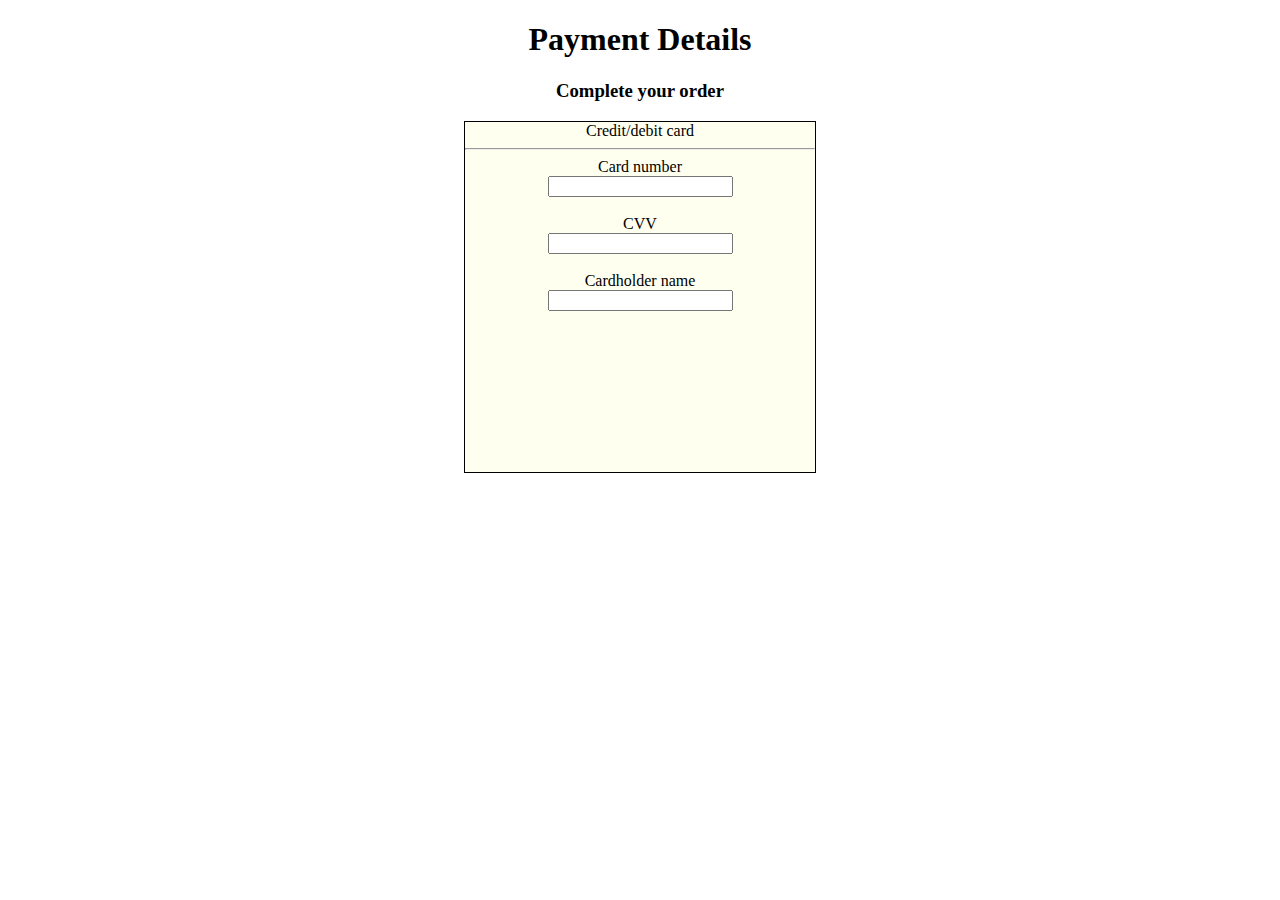
<file: payment.html>
<!DOCTYPE html>
<html lang="en">
<head>
    <meta charset="UTF-8">
    <meta name="viewport" content="width=<device-width>, initial-scale=1.0">
    <title>Document</title>
    <link rel="stylesheet" href="payment.css">
</head>
<body align="center">
    <h1>Payment Details</h1>
    <h3>Complete your order</h3>
    
    <form>
        <label for="debit card">Credit/debit card</label>
        <hr>
        <label for="card number">Card number</label><br>
        <input type="number"><br><br>
        <label for="CVV">CVV</label><br>
        <input type="password"><br><br>
        <label for="name">Cardholder name</label><br>
        <input type="text">
    </form>
</body>
</html>
</file>
<file: payment.css>
body{
    align-items: center;
}
form{
    background-color: ivory;
    margin: auto;
    width: 350px;
    height: 350px;
    border: 1px solid black;
}
</file>
